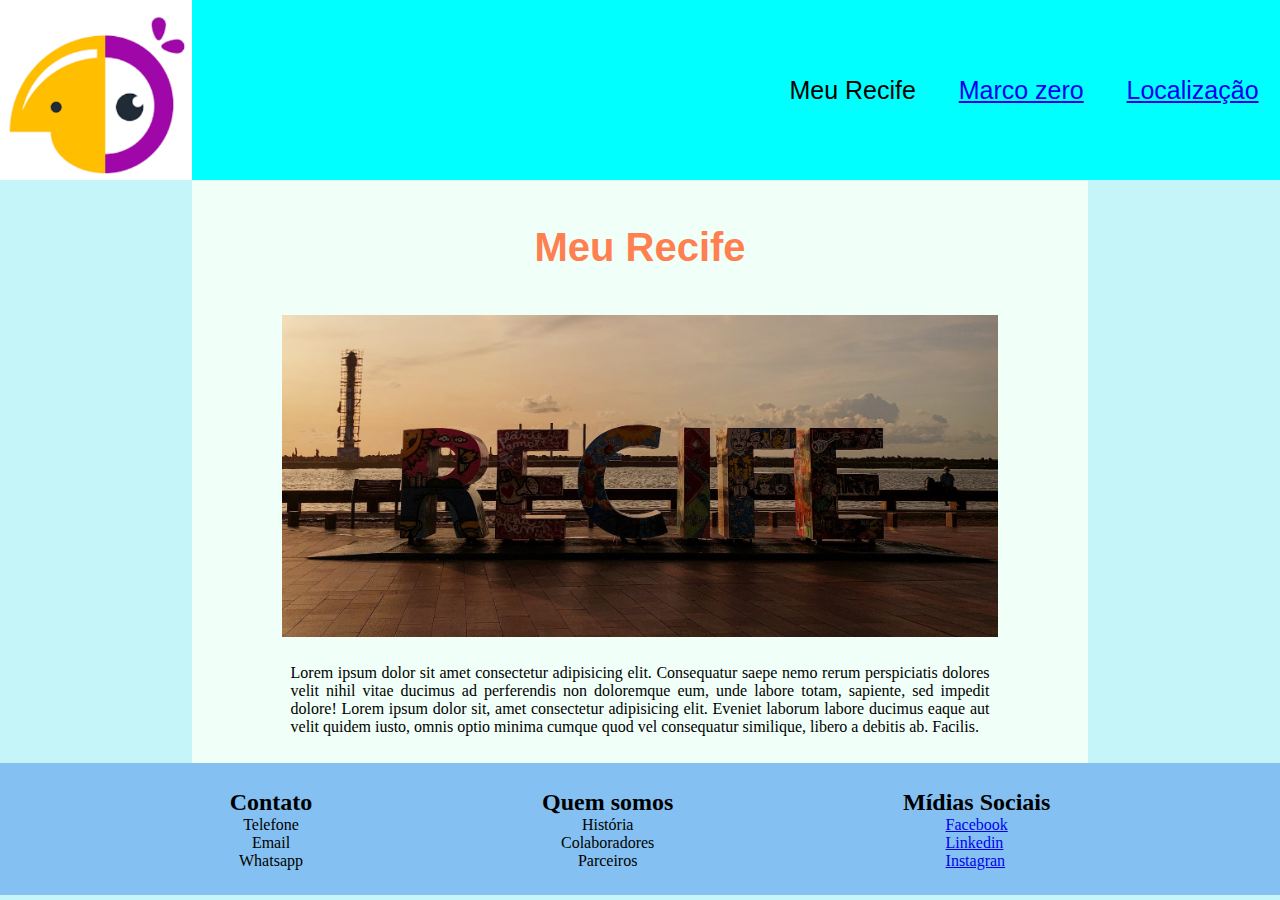
<file: index.html>
<!DOCTYPE html>
<html lang="en">
<head>
    <meta charset="UTF-8">
    <meta name="viewport" content="width=device-width, initial-scale=1.0">
    <title>Meu Recife</title>
    <link rel="stylesheet" href="style.css">
</head>
<body>
    <header class="menu">
        <a href="index.html"><img src="img/Sem título.png" alt="Logo" class="logo"></a>
        <ul id="menu" class="ende_menu">
            <li>Meu Recife</li>
            <li><a href="marcoZero.html">Marco zero</a></li>
            <li><a href="localizacao.html">Localização</a></li>
        </ul>
    </header>
    <main class="principal">
        <h1 class="titulo_index">Meu Recife</h1>
        <img src="img/pexels-victor-cayke-18018881.jpg" alt="Recife" class="img_index">
        <p class="texto_index">Lorem ipsum dolor sit amet consectetur adipisicing elit. Consequatur saepe nemo rerum perspiciatis dolores velit nihil vitae ducimus ad perferendis non doloremque eum, unde labore totam, sapiente, sed impedit dolore! Lorem ipsum dolor sit, amet consectetur adipisicing elit. Eveniet laborum labore ducimus eaque aut velit quidem iusto, omnis optio minima cumque quod vel consequatur similique, libero a debitis ab. Facilis.</p>
    </main>
    <footer class="rodape">
        <ul class="rodape_contato">
            <h2 class="Contato">Contato</h2>
            <div class="contato_li">
                <li>Telefone</li>
                <li>Email</li>
                <li>Whatsapp</li>
            </div>
        </ul>
        <ul class="rodape_dados_contato">
            <h2 class="dados_contato">Quem somos</h2>
            <div class="dados_li">
                <li>História</li>
                <li>Colaboradores</li>
                <li>Parceiros</li>
            </div>
        </ul>
        <ul class="rodape_midias_sociais">
            <h2 class="midias_sociais">Mídias Sociais</h2>
            <div class="midias_sociais_li">
                <li><a href="https://www.facebook.com" target="_blank">Facebook</a></li>
                <li><a href="https://linkedin.com" target="_blank">Linkedin</a></li>
                <li><a href="https://www.instagran.com" target="_blank">Instagran</a></li>
            </div>
        </ul>
    </footer>
</body>
</html>
</file>
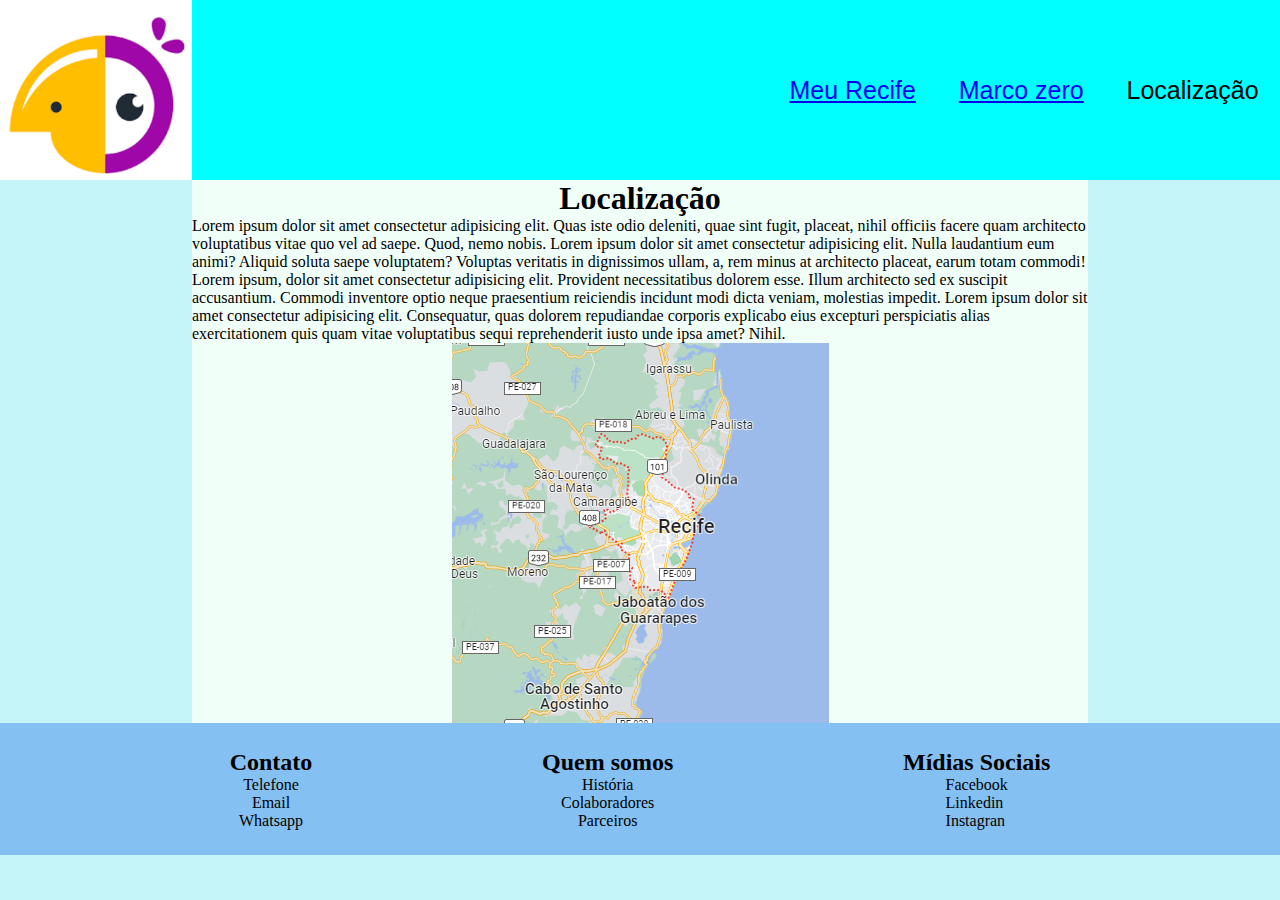
<file: localizacao.html>
<!DOCTYPE html>
<html lang="en">
<head>
    <meta charset="UTF-8">
    <meta name="viewport" content="width=device-width, initial-scale=1.0">
    <title>Meu Recife</title>
    <link rel="stylesheet" href="style.css">
</head>
<body>
    <header class="menu">
        <a href="index.html"><img src="img/Sem título.png" alt="Logo" class="logo"></a>
        <ul id="menu" class="ende_menu">
            <li><a href="index.html">Meu Recife</a></li>
            <li><a href="marcoZero.html">Marco zero</a></li>
            <li>Localização</li>
        </ul>
    </header>
    <main class="principal">
        <h1>Localização</h1>
        <p>Lorem ipsum dolor sit amet consectetur adipisicing elit. Quas iste odio deleniti, quae sint fugit, placeat, nihil officiis facere quam architecto voluptatibus vitae quo vel ad saepe. Quod, nemo nobis. Lorem ipsum dolor sit amet consectetur adipisicing elit. Nulla laudantium eum animi? Aliquid soluta saepe voluptatem? Voluptas veritatis in dignissimos ullam, a, rem minus at architecto placeat, earum totam commodi! Lorem ipsum, dolor sit amet consectetur adipisicing elit. Provident necessitatibus dolorem esse. Illum architecto sed ex suscipit accusantium. Commodi inventore optio neque praesentium reiciendis incidunt modi dicta veniam, molestias impedit. Lorem ipsum dolor sit amet consectetur adipisicing elit. Consequatur, quas dolorem repudiandae corporis explicabo eius excepturi perspiciatis alias exercitationem quis quam vitae voluptatibus sequi reprehenderit iusto unde ipsa amet? Nihil.</p>
        <img src="img/Mapa_recife.png" alt="Mapa Recife">
    </main>
    <footer class="rodape">
        <ul class="rodape_contato">
            <h2 class="Contato">Contato</h2>
            <div class="contato_li">
                <li>Telefone</li>
                <li>Email</li>
                <li>Whatsapp</li>
            </div>
        </ul>
        <ul class="rodape_dados_contato">
            <h2 class="dados_contato">Quem somos</h2>
            <div class="dados_li">
                <li>História</li>
                <li>Colaboradores</li>
                <li>Parceiros</li>
            </div>
        </ul>
        <ul class="rodape_midias_sociais">
            <h2 class="midias_sociais">Mídias Sociais</h2>
            <div class="midias_sociais_li">
                <li>Facebook</li>
                <li>Linkedin</li>
                <li>Instagran</li>
            </div>
        </ul>
    </footer>
</body>
</html>
</file>
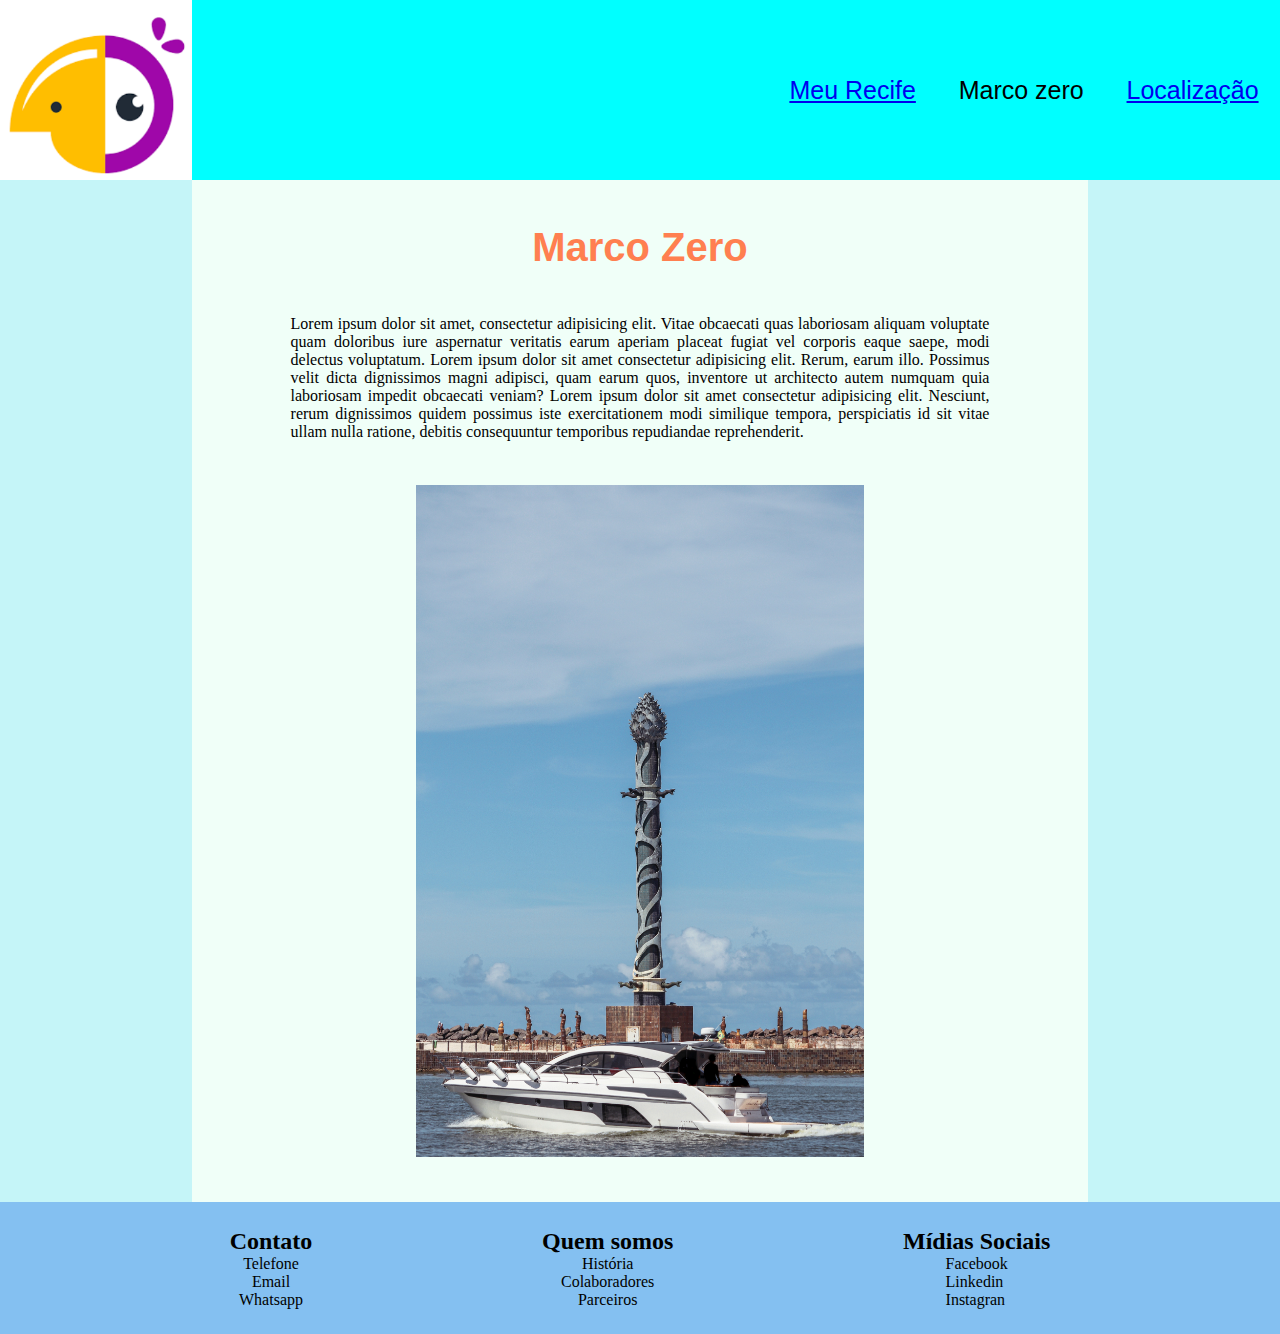
<file: marcoZero.html>
<!DOCTYPE html>
<html lang="en">
<head>
    <meta charset="UTF-8">
    <meta name="viewport" content="width=device-width, initial-scale=1.0">
    <title>Meu Recife</title>
    <link rel="stylesheet" href="style.css">
</head>
<body>
    <header class="menu">
        <a href="index.html"><img src="img/Sem título.png" alt="Logo" class="logo"></a>
        <ul id="menu" class="ende_menu">
            <li><a href="index.html">Meu Recife</a></li>
            <li>Marco zero</li>
            <li><a href="localizacao.html">Localização</a></li>
        </ul>
    </header>
    <main class="principal">
        <h1 class="titulo_marco">Marco Zero</h1>
        <p class="texto_marco">Lorem ipsum dolor sit amet, consectetur adipisicing elit. Vitae obcaecati quas laboriosam aliquam voluptate quam doloribus iure aspernatur veritatis earum aperiam placeat fugiat vel corporis eaque saepe, modi delectus voluptatum. Lorem ipsum dolor sit amet consectetur adipisicing elit. Rerum, earum illo. Possimus velit dicta dignissimos magni adipisci, quam earum quos, inventore ut architecto autem numquam quia laboriosam impedit obcaecati veniam? Lorem ipsum dolor sit amet consectetur adipisicing elit. Nesciunt, rerum dignissimos quidem possimus iste exercitationem modi similique tempora, perspiciatis id sit vitae ullam nulla ratione, debitis consequuntur temporibus repudiandae reprehenderit.</p>
        <img src="img/pexels-thiago-japyassu-16229750.jpg" alt="Marco zero" class="img_marco">
    </main>
    <footer class="rodape">
        <ul class="rodape_contato">
            <h2 class="Contato">Contato</h2>
            <div class="contato_li">
                <li>Telefone</li>
                <li>Email</li>
                <li>Whatsapp</li>
            </div>
        </ul>
        <ul class="rodape_dados_contato">
            <h2 class="dados_contato">Quem somos</h2>
            <div class="dados_li">
                <li>História</li>
                <li>Colaboradores</li>
                <li>Parceiros</li>
            </div>
        </ul>
        <ul class="rodape_midias_sociais">
            <h2 class="midias_sociais">Mídias Sociais</h2>
            <div class="midias_sociais_li">
                <li>Facebook</li>
                <li>Linkedin</li>
                <li>Instagran</li>
            </div>
        </ul>
    </footer>
</body>
</html>
</file>
<file: style.css>
@charset "UTF-8";

*{
    margin: 0;
    padding: 0;
    border: 0;
}

body {
    background-color: rgb(197, 245, 248);
}

header.menu {
    background-color: aqua;
    display: flex;
    justify-content: space-between;
    height: 20vh;
    width: 100%;
}

#menu {
    display: flex;
    align-content: center;
    flex-wrap: wrap;
    justify-content: space-around;
    align-items: flex-end;
    text-decoration: none;
    width: 40vw;
    font-size: 25px;
    font-family: Impact, Haettenschweiler, 'Arial Narrow Bold', sans-serif;
}

li{
    list-style: none;
}

.logo{
    width: 100%;
    height: 100%;
}

.principal{
    width: 70%;
    margin-left: 15%;
    display: flex;
    flex-direction: column;
    align-items: center;
    background-color: rgb(240, 255, 248);

}

.titulo_index{
    margin-top: 5%;
    margin-bottom: 5%;
    font-size: 40px;
    text-align: center;
    color: coral;
    font-family: Arial, Helvetica, sans-serif;
}

.img_index{
    width: 80%;
    display: flex;
    justify-content: center;
    
}

.texto_index{
    margin-top: 3%;
    margin-left: 11%;
    margin-bottom: 3%;
    margin-right: 11%;
    text-align: justify;
}

.rodape{
    background-color: rgb(132, 192, 241);
    display: flex;
    flex-wrap: wrap;
    justify-content: space-evenly;
}

.rodape_contato, .rodape_dados_contato, .rodape_midias_sociais{
    margin-top: 2%;
    margin-bottom: 2%;
    display: flex;
    flex-direction: column;    
}

.dados_li, .contato_li, .rodape_midias_sociais{
    display: flex;
    flex-direction: column;
    align-items: center;
}

li :hover{
    color: blue;
    transition: 0.5s;
    opacity: 0.7;
}

li .midias_sociais :hover{
    color: blue;
    transition: 0.5s;
    opacity: 0.7;
    list-style: none;
}


/* Pagina Marco Zero*/

.img_marco{
    margin-bottom: 5%;
    display: flex;
    width: 50%;
}

.titulo_marco{
    margin-top: 5%;
    font-size: 40px;
    text-align: center;
    color: coral;
    font-family: Arial, Helvetica, sans-serif;
}

.texto_marco{
    margin-top: 5%;
    margin-left: 11%;
    margin-bottom: 5%;
    margin-right: 11%;
    text-align: justify;
}
</file>
